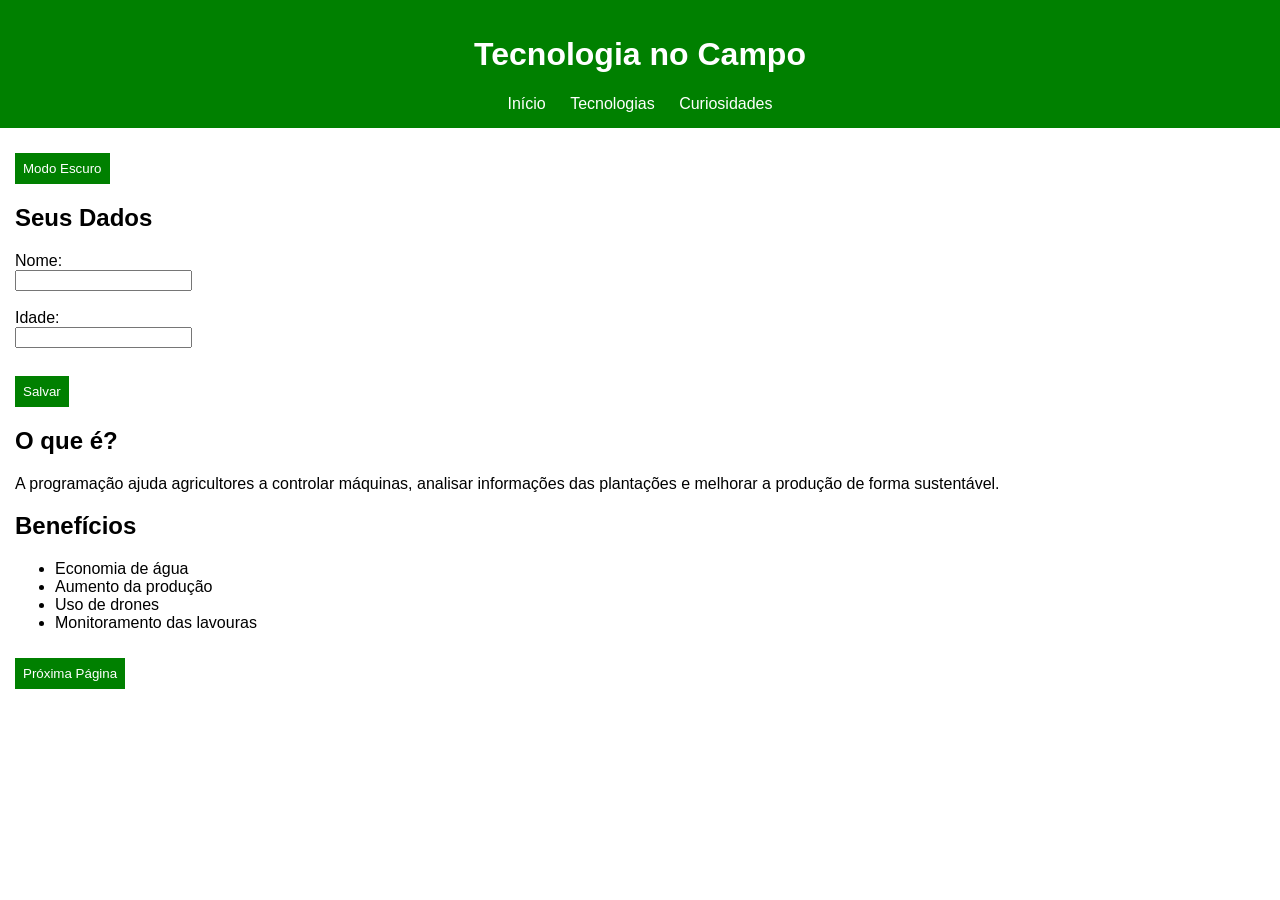
<file: index.html>
<!DOCTYPE html>
<html lang="pt-BR">
<head>
<meta charset="UTF-8">
<meta name="viewport" content="width=device-width, initial-scale=1.0">
<title>Tecnologia no Campo</title>
<link rel="stylesheet" href="style.css">
</head>
<body>

<header>
    <h1>Tecnologia no Campo</h1>

    <nav>
        <a href="index.html">Início</a>
        <a href="tecnologia.html">Tecnologias</a>
        <a href="curiosidades.html">Curiosidades</a>
    </nav>
</header>

<main>
     

    <button id="modoEscuro">Modo Escuro</button>

<h2>Seus Dados</h2>

<label>Nome:</label><br>
<input type="text" id="nome"><br><br>

<label>Idade:</label><br>
<input type="number" id="idade"><br><br>

<button onclick="salvarDados()">Salvar</button>

<p id="mensagem"></p>
    <h2>O que é?</h2>

    <p>
        A programação ajuda agricultores a controlar máquinas,
        analisar informações das plantações e melhorar a produção
        de forma sustentável.
    </p>

    <h2>Benefícios</h2>

    <ul>
        <li>Economia de água</li>
        <li>Aumento da produção</li>
        <li>Uso de drones</li>
        <li>Monitoramento das lavouras</li>
    </ul>

    <a href="tecnologia.html">
        <button>Próxima Página</button>
    </a>

</main>


<script src="script.js"></script>

</body>
</html>
</file>
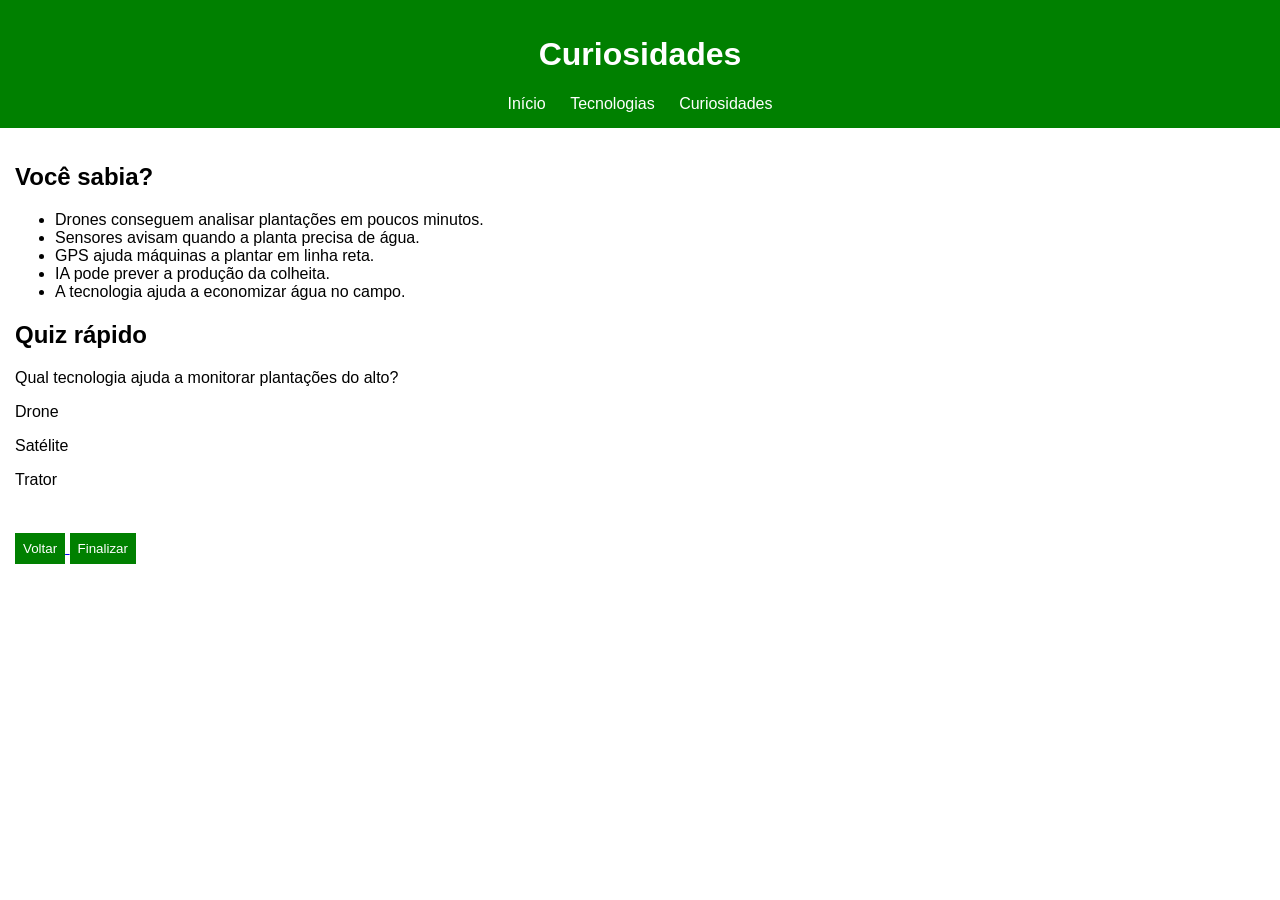
<file: curiosidades.html>
<!DOCTYPE html>
<html lang="pt-BR">

<head>
<meta charset="UTF-8">
<meta name="viewport" content="width=device-width, initial-scale=1.0">
<title>Curiosidades</title>
<link rel="stylesheet" href="style.css">
</head>

<body>

<header>
    <h1>Curiosidades</h1>

    <nav>
        <a href="index.html">Início</a>
        <a href="tecnologia.html">Tecnologias</a>
        <a href="curiosidades.html">Curiosidades</a>
    </nav>
</header>

<main>

    <h2>Você sabia?</h2>

    <ul>
        <li>Drones conseguem analisar plantações em poucos minutos.</li>
        <li>Sensores avisam quando a planta precisa de água.</li>
        <li>GPS ajuda máquinas a plantar em linha reta.</li>
        <li>IA pode prever a produção da colheita.</li>
        <li>A tecnologia ajuda a economizar água no campo.</li>
    </ul>

    <h2>Quiz rápido</h2>

    <p>Qual tecnologia ajuda a monitorar plantações do alto?</p>

    <p>Drone</p>
    <p>Satélite</p>
    <p>Trator</p>

    <br>

    <a href="tecnologia.html">
        <button>Voltar</button>
    </a>

    <a href="index.html">
        <button>Finalizar</button>
    </a>

</main>

<script src="script.js"></script>

</body>
</html>
</file>
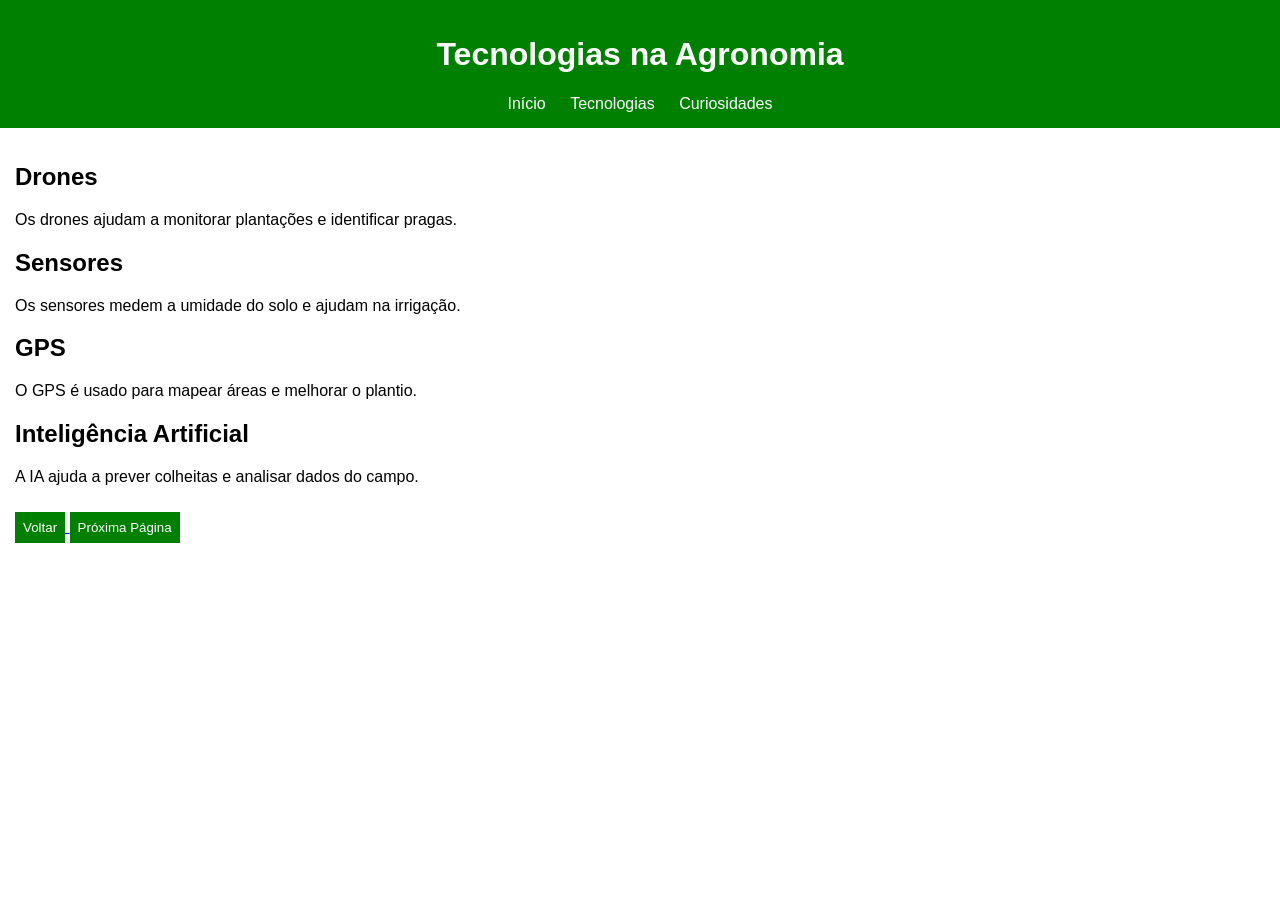
<file: tecnologia.html>
<!DOCTYPE html>
<html lang="pt-BR">

<head>
<meta charset="UTF-8">
<meta name="viewport" content="width=device-width, initial-scale=1.0">
<title>Tecnologias</title>
<link rel="stylesheet" href="style.css">
</head>

<body>

<header>
    <h1>Tecnologias na Agronomia</h1>

    <nav>
        <a href="index.html">Início</a>
        <a href="tecnologia.html">Tecnologias</a>
        <a href="curiosidades.html">Curiosidades</a>
    </nav>
</header>

<main>

    <h2>Drones</h2>
    <p>
        Os drones ajudam a monitorar plantações e identificar pragas.
    </p>

    <h2>Sensores</h2>
    <p>
        Os sensores medem a umidade do solo e ajudam na irrigação.
    </p>

    <h2>GPS</h2>
    <p>
        O GPS é usado para mapear áreas e melhorar o plantio.
    </p>

    <h2>Inteligência Artificial</h2>
    <p>
        A IA ajuda a prever colheitas e analisar dados do campo.
    </p>

    <a href="index.html">
        <button>Voltar</button>
    </a>

    <a href="curiosidades.html">
        <button>Próxima Página</button>
    </a>

</main>

<script src="script.js"></script>

</body>
</html>
</file>
<file: style.css>
body{
    font-family: Arial;
    margin:0;
    background:white;
    color:black;
}

header{
    background:green;
    color:white;
    padding:15px;
    text-align:center;
}

nav a{
    color:white;
    margin:10px;
    text-decoration:none;
}

main{
    padding:15px;
}

button{
    background:green;
    color:white;
    border:none;
    padding:8px;
    margin-top:10px;
}

body.escuro{
    background:black;
    color:white;
}

body.escuro header{
    background:#222;
}
</file>
